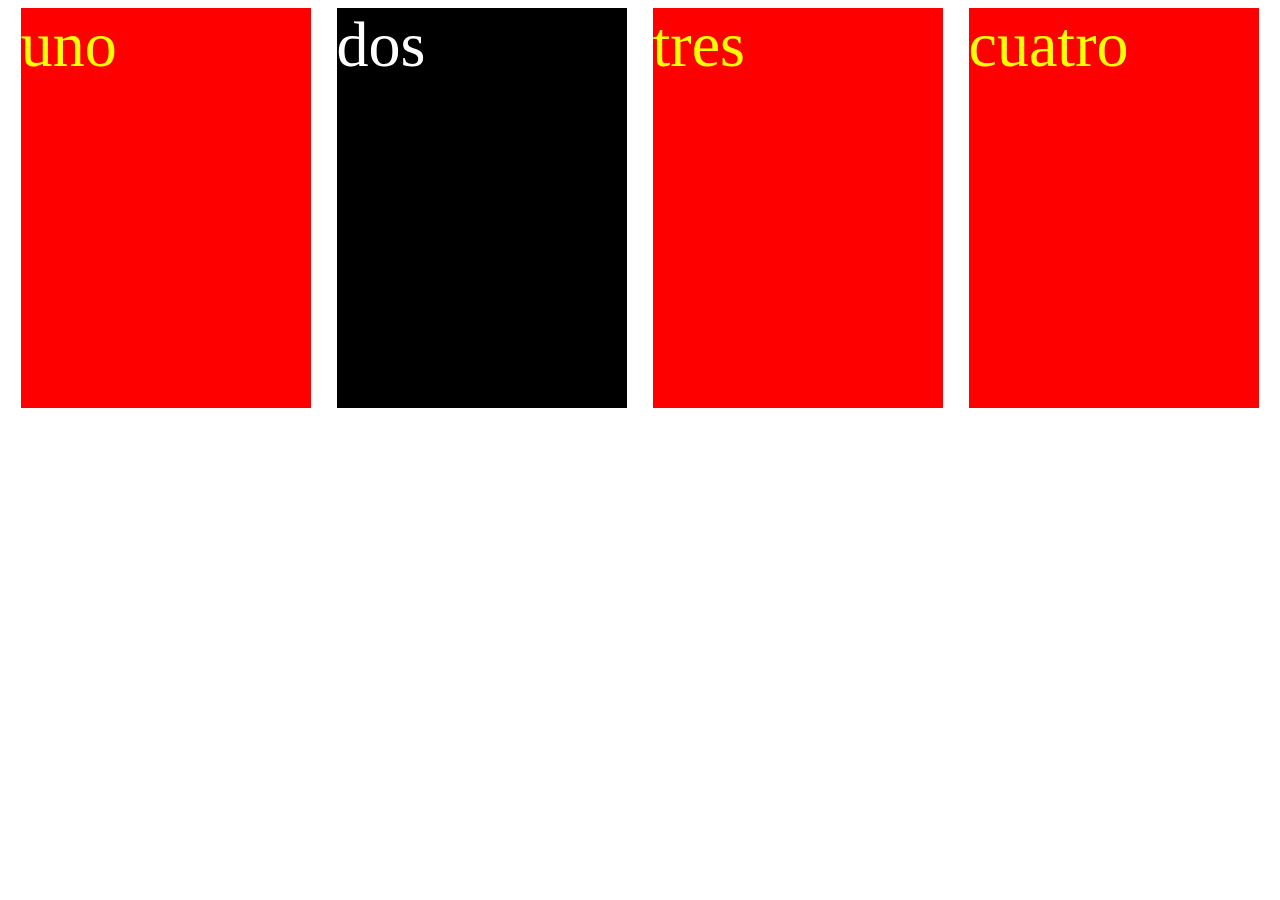
<file: Ejercicio obligatorio CSS/index.html>
<!-- 1. Escribe el código HTML y a continuación el código CSS correspondiente para la creación de una página web que posea el siguiente aspecto:
https://aulasvirtuales.bue.edu.ar/pluginfile.php/182886/mod_journal/intro/06-%20Imagen%20para%20el%20TP%20Obligatorio.jpg
2. Subí y probá el código del punto 1 en el servidor de pruebas de http://www.cursophp.com.ar como vimos en el video de la unidad 1.
3. Pasale el link a tu profe por mensaje dentro del aula virtual. -->

<!DOCTYPE html>
<html lang="es">
<head>
    <meta charset="UTF-8">
    <meta http-equiv="X-UA-Compatible" content="IE=edge">
    <meta name="viewport" content="width=device-width, initial-scale=1.0">
    <link rel="stylesheet" href="style.css">
    <title>Ejercicio obligatorio CSS</title>
</head>
<body>
    <div>uno</div>
    <div id="distinto">dos</div>
    <div>tres</div>
    <div>cuatro</div>
</body>
</html>
</file>
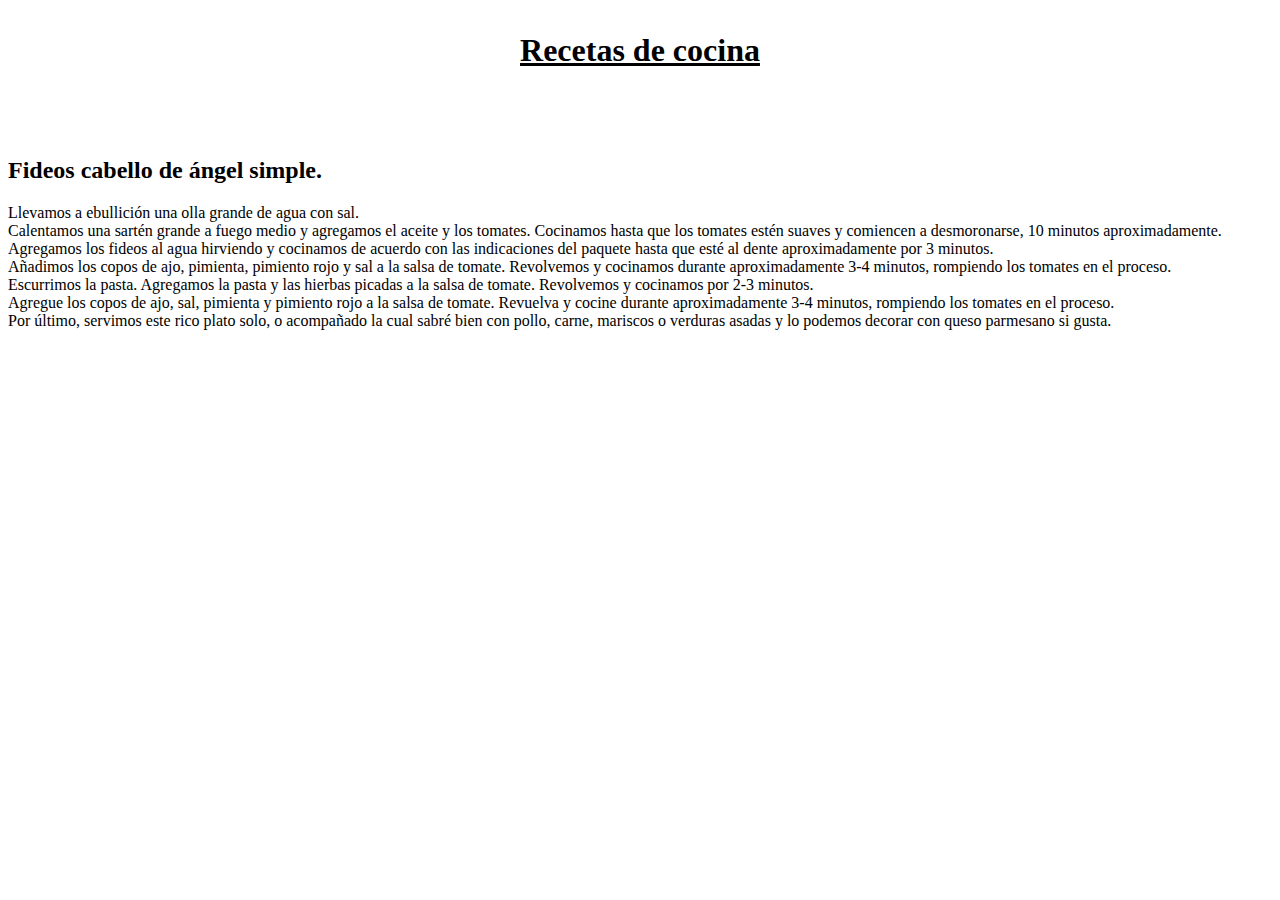
<file: Ejercicios obligatorio HTML 1/index.html>
<!-- Ejercicio Obligatorio
1- Crear una página web que contenga:
Titulo: Pagina de ejemplo
Un texto que diga:
Recetas de cocina y que esté centrado, en el primer renglón, en negrita y subrayado
Dos renglones debajo incorporar una receta de cocina de tu preferencia de no más de 10
renglones que se encuentre justificada en la página.
Subí esa página al servidor de http://www.cursophp.com.ar para ver como funciona, según lo
explicado en el video de esta unidad. -->

<!DOCTYPE html>
<html lang="es">

<head>
    <meta charset="UTF-8">
    <meta http-equiv="X-UA-Compatible" content="IE=edge">
    <meta name="viewport" content="width=device-width, initial-scale=1.0">
    <title>Pagina de ejemplo</title>
</head>

<body>
    <h1>
        <p align="center"><b><u>Recetas de cocina</u></b></p>
    </h1>
    <br>
    <br>
    <h2>Fideos cabello de ángel simple.</h2>
    <p align="justify">
        Llevamos a ebullición una olla grande de agua con sal.<br>
        Calentamos una sartén grande a fuego medio y agregamos el aceite y los tomates. Cocinamos hasta que los tomates
        estén suaves y comiencen a desmoronarse, 10 minutos aproximadamente.<br>
        Agregamos los fideos al agua hirviendo y cocinamos de acuerdo con las indicaciones del paquete hasta que esté al
        dente aproximadamente por 3 minutos.<br>
        Añadimos los copos de ajo, pimienta, pimiento rojo y sal a la salsa de tomate. Revolvemos y cocinamos durante
        aproximadamente 3-4 minutos, rompiendo los tomates en el proceso.<br>
        Escurrimos la pasta. Agregamos la pasta y las hierbas picadas a la salsa de tomate. Revolvemos y cocinamos por
        2-3 minutos.<br>
        Agregue los copos de ajo, sal, pimienta y pimiento rojo a la salsa de tomate. Revuelva y cocine durante
        aproximadamente 3-4 minutos, rompiendo los tomates en el proceso.<br>
        Por último, servimos este rico plato solo, o acompañado la cual sabré bien con pollo, carne, mariscos o verduras
        asadas y lo podemos decorar con queso parmesano si gusta.
    </p>
</body>

</html>
</file>
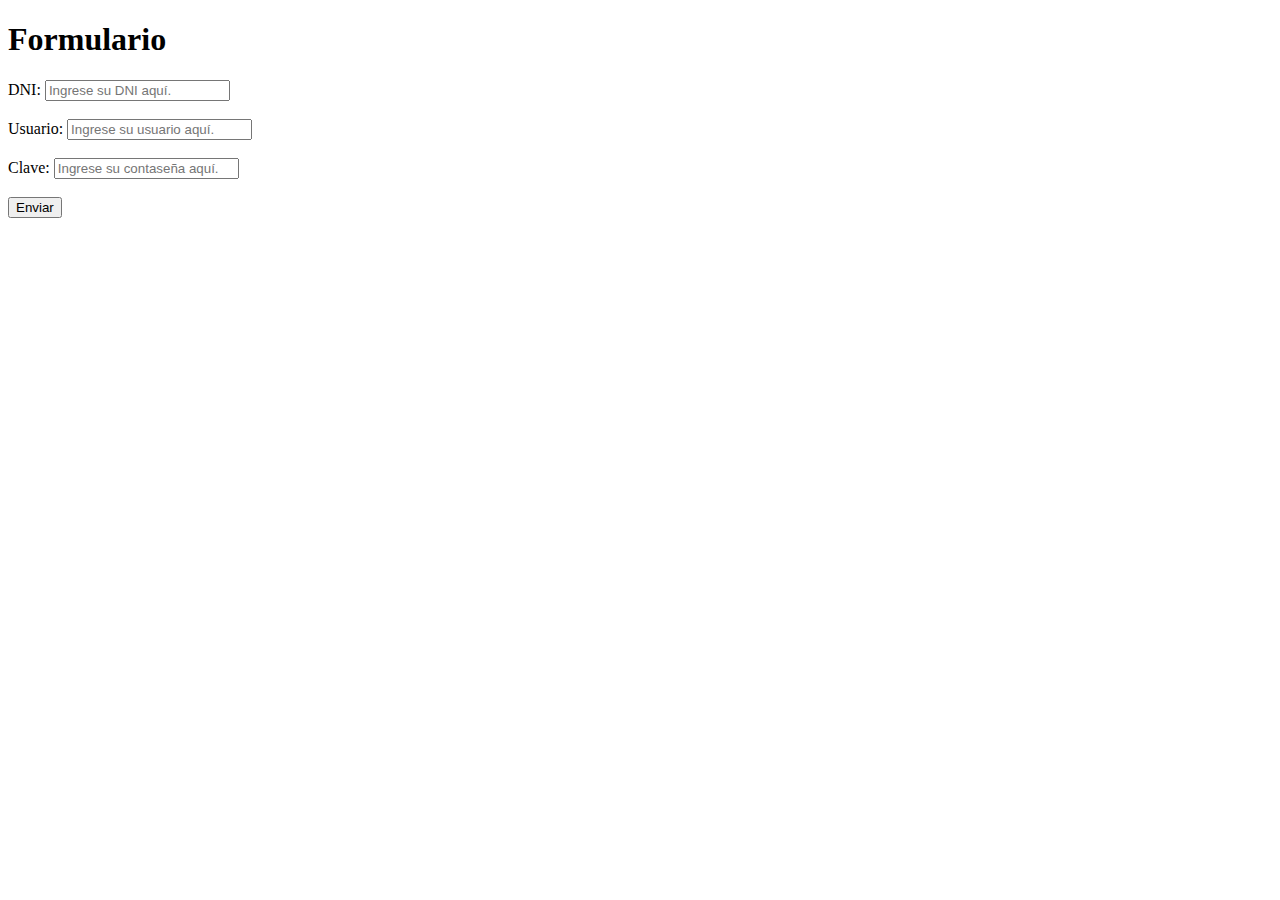
<file: Ejercicios obligatorio HTML 2/index.html>
<!-- 1- Ingresá en el cuadro de respuesta el código HTML correspondiente para la creación de un formulario web que solicite:

DNI:
Usuario:
Clave:

 y contenga un botón con la leyenda “Ingresar”, por ejemplo:
2- Subí y probá el código del punto 1 en el servidor de pruebas de http://www.cursophp.com.ar como vimos en el video de la unidad 1.

3- Pasale el link a tu profe por mensaje dentro del aula virtual.

 -->

 <!DOCTYPE html>
 <html lang="es">
 <head>
     <meta charset="UTF-8">
     <meta http-equiv="X-UA-Compatible" content="IE=edge">
     <meta name="viewport" content="width=device-width, initial-scale=1.0">
     <title>Ejercicio obligatorio 2</title>
 </head>
 <body>
     <h1>Formulario</h1>
     <form>
        <label for="dni">DNI: </label><input type="number" id="dni" name="dni" placeholder="Ingrese su DNI aquí." required><br><br>
        <label for="user">Usuario: </label><input type="text" id="user" name="user" placeholder="Ingrese su usuario aquí." required><br><br>
        <label for="pass">Clave: </label><input type="password" id="pass" name="pass" placeholder="Ingrese su contaseña aquí." required minlength=8><br><br>
        <input type="submit" value="Enviar">
     </form>
 </body>
 </html>
</file>
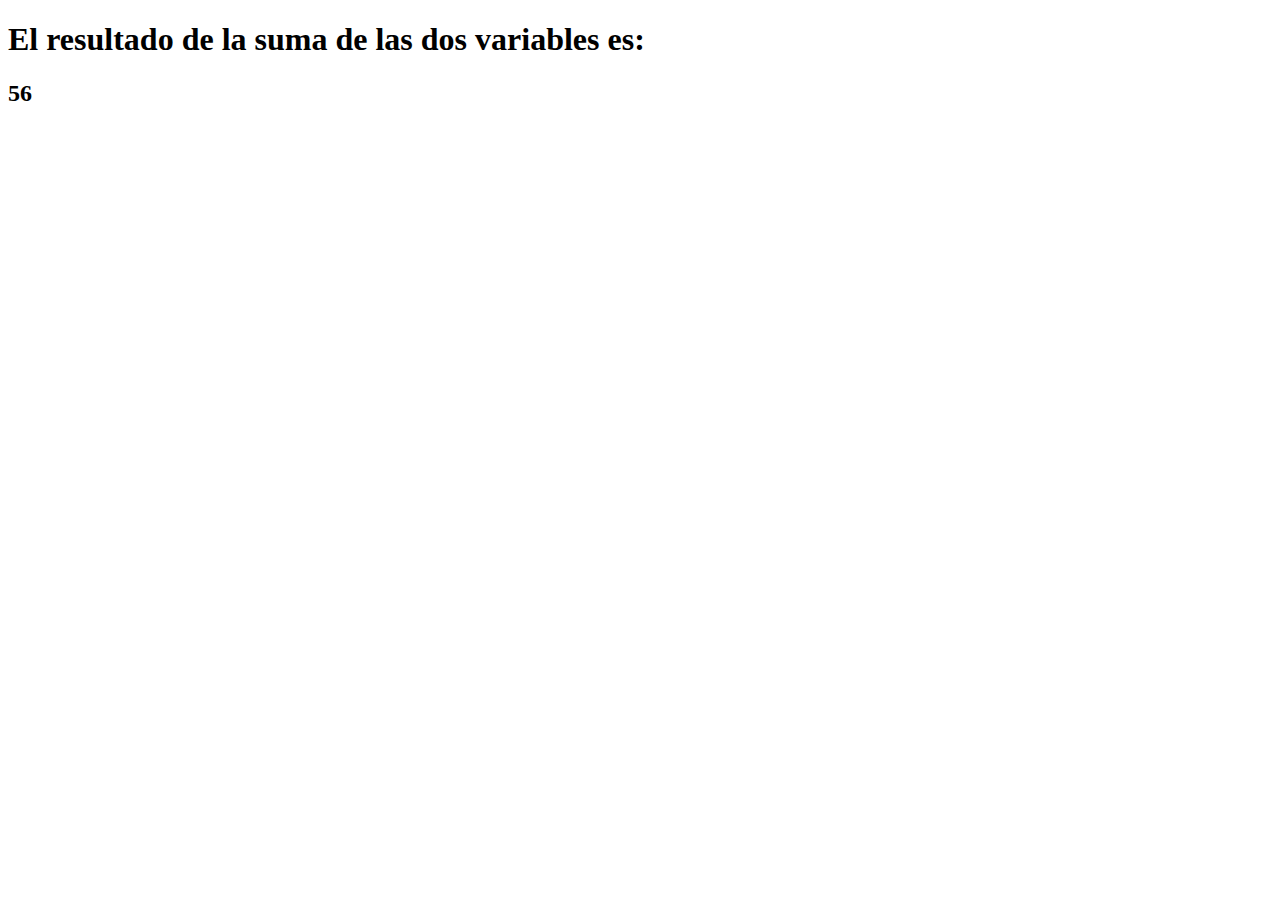
<file: Ejercicios obligatorio JAVASCRIPT 1/index.html>
<!-- Ejercicio Obligatorio
1- Ingresá en el siguiente cuadro el código HTML y Javascript correspondiente para la creación de una página web que posea el siguiente aspecto y cumpla con los siguientes requisitos:
• Posea un script en javascript que declare:
una variable llamada primera con un valor numérico = 40
una variable llamada segunda con un valor numérico = 16
una variable llamada sumatotal con un valor numérico de la suma de las dos variables anteriores.
• y una salida por pantalla en HTML que muestre un mensaje y el valor de sumatotal:
https://aulasvirtuales.bue.edu.ar/pluginfile.php/182904/mod_journal/intro/image1.png
2- Subí y probá el código del punto 1 en el servidor de pruebas de http://www.cursophp.com.ar como vimos en el video de la unidad 1.
3- Importante! Pasale el link a tu profe por mensaje dentro del aula virtual.
 -->
<!DOCTYPE html>
<html lang="en">

<head>
    <meta charset="UTF-8">
    <meta http-equiv="X-UA-Compatible" content="IE=edge">
    <meta name="viewport" content="width=device-width, initial-scale=1.0">
    <title>EJERCICIO OBLIGATORIO JAVASCRIPT 1</title>
</head>

<body>

    <h1>El resultado de la suma de las dos variables es:</h1>
    <h2 id="resultado">placeholder</h2>

    <script>
        var primera = 40;
        var segunda = 16;
        var sumatotal = primera + segunda;
        var texto_h2 = document.getElementById("resultado");
        texto_h2.textContent = sumatotal;
    </script>

</body>

</html>
</file>
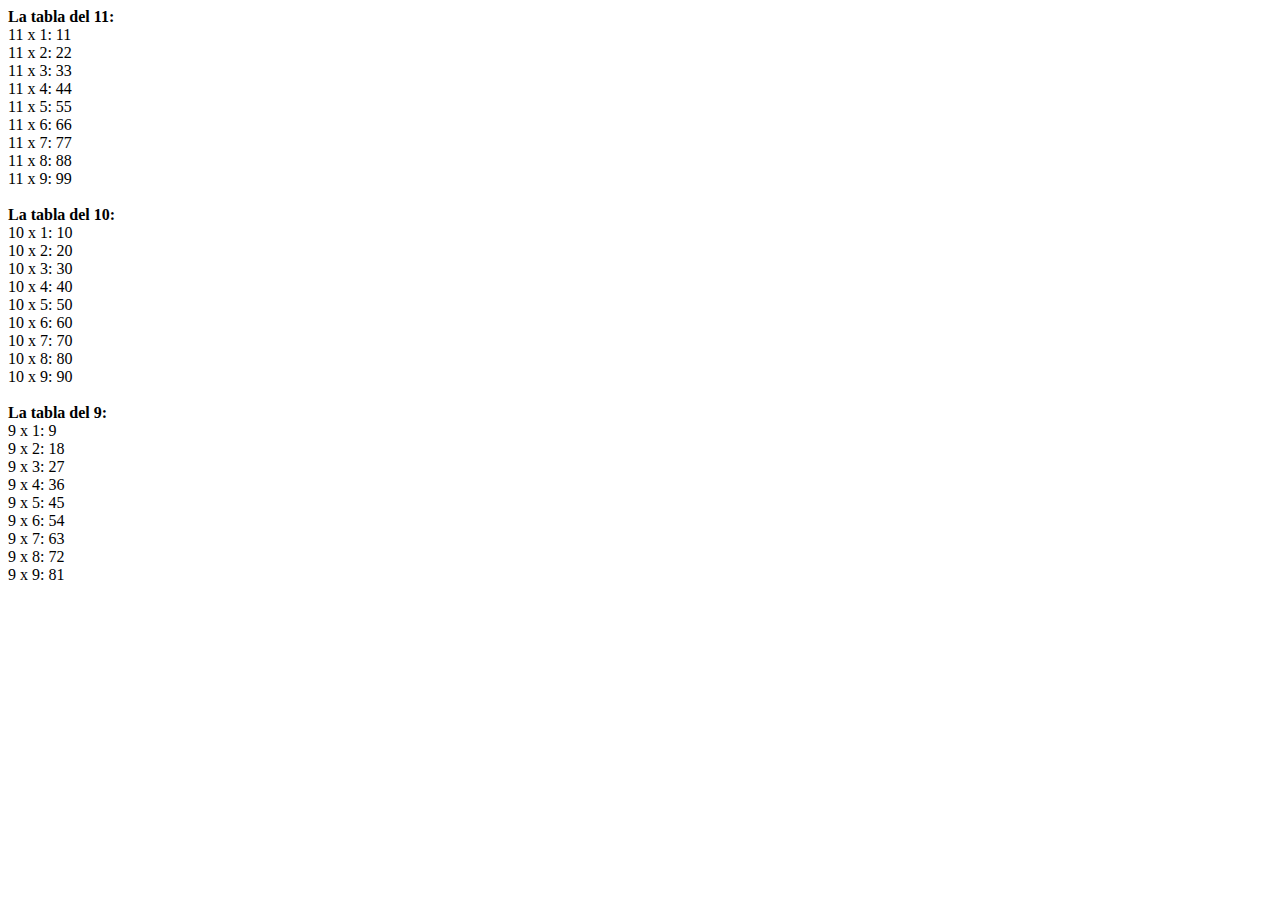
<file: Ejercicios obligatorio JAVASCRIPT 2/index.html>
<!-- Ejercicio Obligatorio
1- Ingresá en el siguiente cuadro el código HTML y Javascript correspondiente para la creación de una página web que cumpla con los siguientes requisitos:
Posea un script en javascript que utilice: 
a)      bucles anidados y cálculos automáticos
b)      genere las tablas de multiplicar del 9 al 11
c)      muestre el resultado por pantalla en forma ordenada y descendente como el siguiente ejemplo:
https://aulasvirtuales.bue.edu.ar/pluginfile.php/182910/mod_journal/intro/11.%20Imagen%20ejercicio%20obligatorio.jpg
2- Subí y probá el código del punto 1 en el servidor de pruebas de http://www.cursophp.com.ar como vimos en el video de la unidad 1.
3- Importante! Pasale el link a tu profe por mensaje dentro del aula virtual.
 -->
<!DOCTYPE html>
<html lang="en">

<head>
    <meta charset="UTF-8">
    <meta http-equiv="X-UA-Compatible" content="IE=edge">
    <meta name="viewport" content="width=device-width, initial-scale=1.0">
    <title>EJERCICIO OBLIGATORIO JAVASCRIPT 2</title>
</head>

<body>
    <script>
        var tabla = 11;
        var tablas_totales = 3;
        var multiplos = 9;
        for (let j = 0; j < tablas_totales; j++) {
            document.write("<strong>La tabla del ", tabla, ":</strong><br>");
            for (let i = 1; i <= multiplos; i++) {
                let resultado = tabla * i;
                document.write(tabla, " x ", i, ": ", resultado, "<br>");
            }
            tabla--;
            document.write("<br>");
        }
    </script>

</body>

</html>
</file>
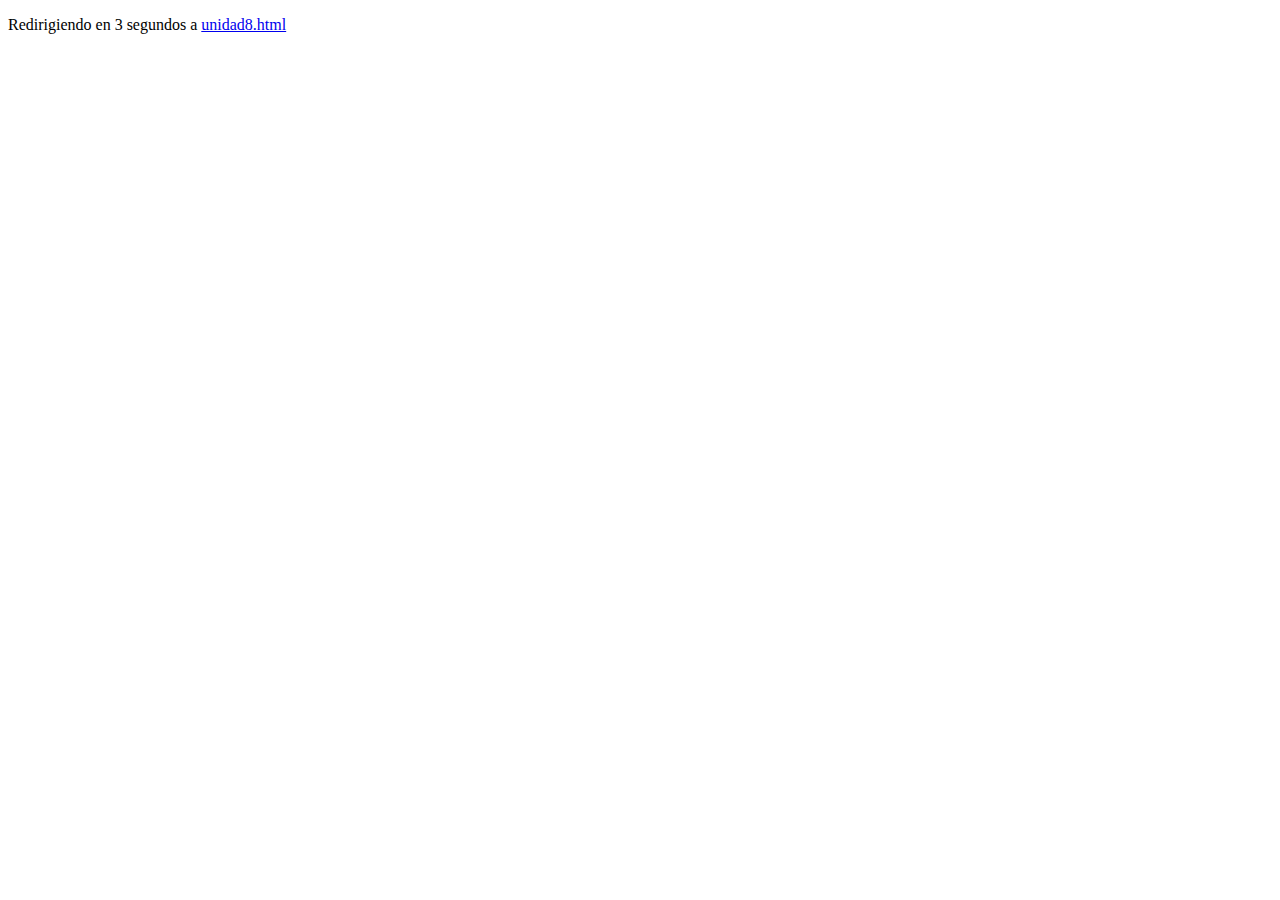
<file: Ejercicios obligatorio JAVASCRIPT 3/index.html>
<!DOCTYPE html>
<html>

<head>
    <title>EJERCICIO OBLIGATORIO JAVASCRIPT 3</title>
    <meta http-equiv="refresh" content="3; url = unidad8.html" />
</head>

<body>
    <p>Redirigiendo en 3 segundos a <a href="unidad8.html">unidad8.html</a></p>
</body>

</html>
</file>
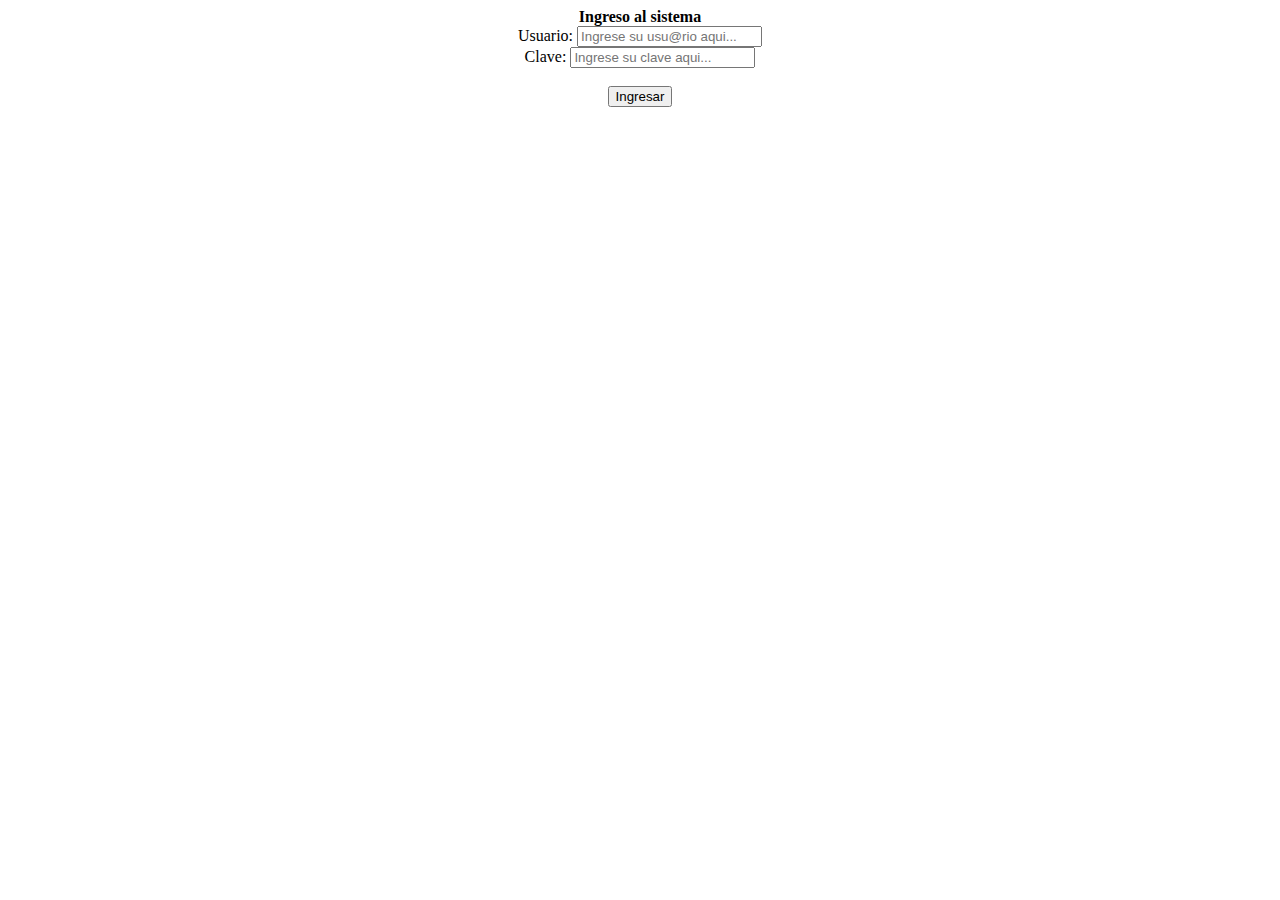
<file: Ejercicios obligatorio JAVASCRIPT 3/unidad8.html>
<!-- Ejercicio Obligatorio
1- Ingresá en el siguiente cuadro el código HTML y Javascript correspondiente para la creación de una página web que cumpla con los siguientes requisitos:
a)      Posea el código html en un archivo “unidad8.html” para los puntos b) y c) y un script en javascript en un archivo por separado llamado “control.js” para el punto d):
b)      Un formulario sencillo en html que solicite el ingreso de usuario y clave
c)      El formulario posea un botón submit con el texto “Ingresar”
d)      Mediante el uso del evento que se ejecuta en el momento del envío del formulario se valide que los cuadros de texto correspondientes a “usuario y clave” no se encuentren vacíos y que el cuadro de texto del “usuario” incluya un arroba. Si ambos campos no se validan correctamente el formulario no debe enviarse y deberá desplegarse una ventana indicando el motivo por el cual no puede ingresar por ej: “Falta el arroba en el usuario”
El siguiente es un ejemplo de un formulario que debería validar ambos campos correctamente y poder enviarse:
https://aulasvirtuales.bue.edu.ar/pluginfile.php/182915/mod_journal/intro/18.%20Imagen%20ejercicio%20obligatorio.jpg
2- Subí y probá el código del punto 1 en el servidor de pruebas de http://www.cursophp.com.ar como vimos en el video de la unidad 1.
3- Importante! Pasale el link a tu profe por mensaje dentro del aula virtual.
 -->
<!DOCTYPE html>
<html lang="en">

<head>
    <meta charset="UTF-8">
    <meta http-equiv="X-UA-Compatible" content="IE=edge">
    <meta name="viewport" content="width=device-width, initial-scale=1.0">
    <script src="control.js"></script>
    <title>EJERCICIO OBLIGATORIO JAVASCRIPT 3</title>
</head>

<body>
    <form style="text-align:center">
        <div>
            <b>Ingreso al sistema</b>
            <br>
            <label for="user">Usuario: </label>
            <input type="text" id="user" placeholder="Ingrese su usu@rio aqui...">
            <br>
        </div>
        <div>
            <label for="password">Clave: </label>
            <input type="password" id="password" placeholder="Ingrese su clave aqui...">
            <br>
            <br>
        </div>
        <div>
            <!-- <input id="submit" type="submit"> -->
            <button id="submit">Ingresar</button>
        </div>
    </form>
    <p style="color: red; text-align:center; font-weight: bold;"></p>
</body>

</html>
</file>
<file: Ejercicio obligatorio CSS/style.css>
div{
    background-color: red;
    width: 23%;
    height: 400px;
    float:left;
    margin: 0% 1%;
    font-size: 4em;
    color:yellow;
}

#distinto{
    color:white;
    background: black;
}
</file>
